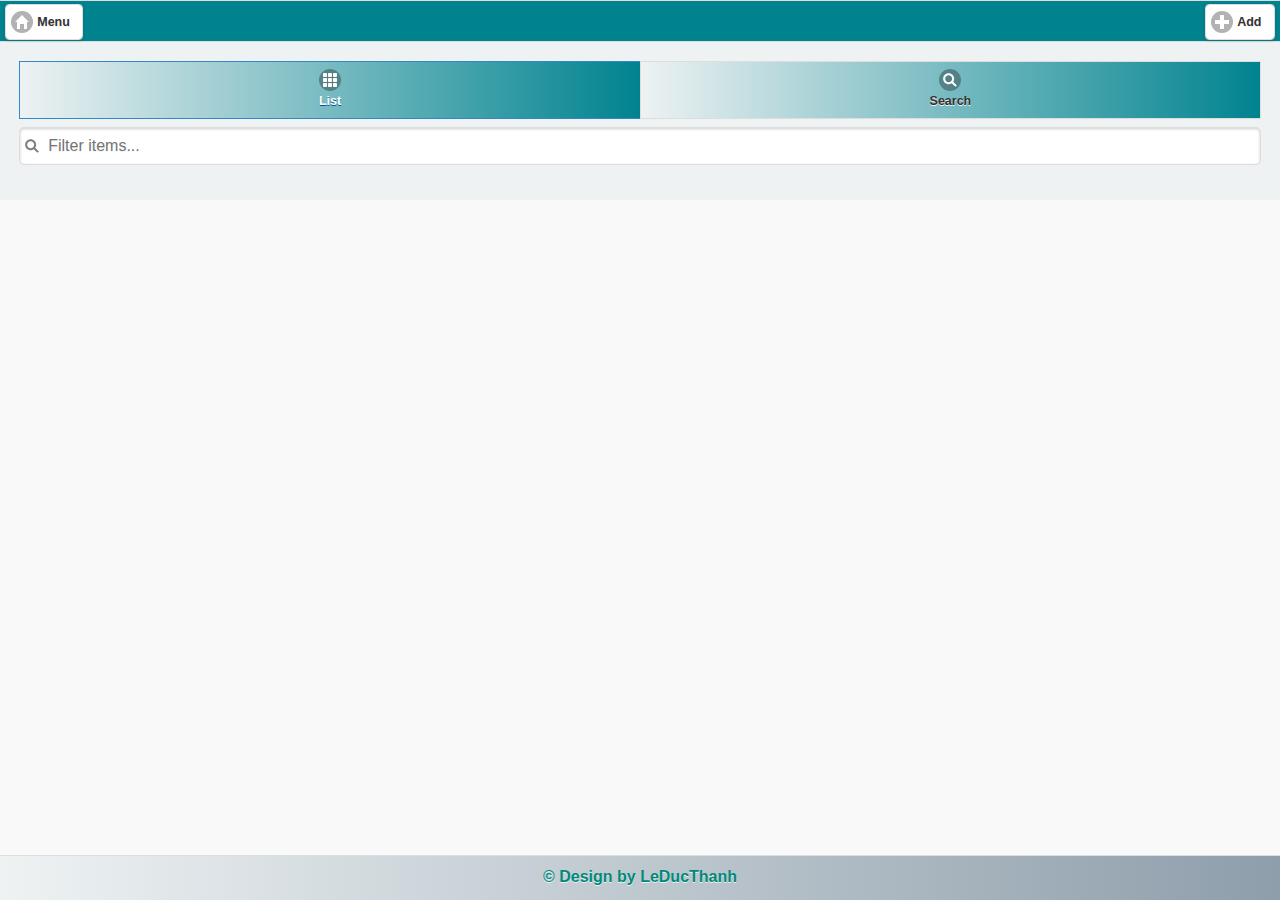
<file: AssigmentDTProject/apps/StudentApp/android/native/assets/www/default/index.html>
<!DOCTYPE HTML><html>
    <head>
        <meta charset="UTF-8">
        <title>Apple Shop</title>
        <meta content="width=device-width, initial-scale=1.0, maximum-scale=1.0, minimum-scale=1.0, user-scalable=0" name="viewport">
<!--
    			<link rel="shortcut icon" href="images/favicon.png">
    			<link rel="apple-touch-icon" href="images/apple-touch-icon.png"> 
    		-->
        <link href="worklight/worklight.css" rel="stylesheet">
        <link href="jqueryMobile/jquery.mobile-1.4.5.css" rel="stylesheet">
        <link href="css/main.css" rel="stylesheet">
        <script>
		// Define WL namespace.
		var WL = WL ? WL : {};
		/**
		 * WLClient configuration variables.
		 * Values are injected by the deployer that packs the gadget.
		 */
		 WL.StaticAppProps = {
   "APP_DISPLAY_NAME": "StudentApp",
   "APP_ID": "StudentApp",
   "APP_SERVICES_URL": "\/apps\/services\/",
   "APP_VERSION": "1.0",
   "ENVIRONMENT": "android",
   "LOGIN_DISPLAY_TYPE": "embedded",
   "WORKLIGHT_NATIVE_VERSION": "1385896328",
   "WORKLIGHT_PLATFORM_VERSION": "7.1.0.0",
   "WORKLIGHT_ROOT_URL": "\/apps\/services\/api\/StudentApp\/android\/"
};
</script>
		<script src="worklight/cordova.js"></script>
		<script src="worklight/wljq.js"></script>
		<script src="worklight/worklight.js"></script>
		<script src="worklight/checksum.js"></script>
		<script>window.$ = window.jQuery = WLJQ;</script>
<script src="jqueryMobile/jquery.mobile-1.4.5.js"></script>
    </head>
    <body style="display: none;">
        <div data-fullscreen="true" data-role="page" id="home"> 
  <!-- /panel -->
            <div data-role="header" style="background-color: #00838F"> 
                <a data-icon="home" data-inline="true" data-role="button" href="#addmenu" id="btn2" style="background-color: #FFFFFF">Menu</a>
                <h1 style="color: #DFE2DB"></h1>
                <a data-icon="plus" data-position-to="window" data-rel="popup" data-role="button" data-transition="slide" href="#myPopup" id="btn1" style="background-color: #FFFFFF">Add</a>
                <div class="ui-content" data-role="popup" data-transition="fade" id="myPopup" style="background-color: #00897B"> 
                    <a class="ui-btn ui-corner-all ui-shadow ui-btn ui-icon-delete ui-btn-icon-notext ui-btn-right" data-rel="back" href="#">Close</a>
                    <form action="#" id="frm3" method="get">
                        <input id="txtIdAdd" name="textinput" placeholder="Product ID" required="" type="text" value="">
        <input id="txtNameAdd" name="textinput" placeholder="Product Name" required="" type="text" value="">
        <input id="txtGradeAdd" name="textinput" placeholder="Description" required="" type="text" value="">
        <input id="txtAdressAdd" name="textinput" placeholder="Price" required="" type="text" value="">
        <input id="txtDateAdd" name="date" placeholder="Status" required="" type="text" value="">
                        <div class="ui-grid-a">
                            <div class="ui-block-a">
                                <a class="ui-btn ui-shadow ui-icon-plus ui-btn-icon-left ui-corner-all ui-btn-b ui-mini" data-rel="submit" href="#" id="btnAdd">Add</a>
                            </div>
                            <div class="ui-block-b">
                                <a class="ui-btn ui-shadow ui-icon-back ui-btn-icon-left ui-corner-all ui-btn-a ui-mini" data-rel="reset" href="#" id="btnReset">Reset</a>
                            </div>
                        </div>
                    </form>
                </div>
            </div>
  <!-- /header -->
            <div data-role="content" id="listStudent">
                <article data-fullscreen="true" data-role="tabs" id="tabs">
                    <div data-iconpos="top" data-role="navbar">
                        <ul>
                            <li>
                                <a class="ui-btn-active" data-ajax="false" data-icon="grid" href="#one" id="tabbar">List</a>
                            </li>
                            <li>
                                <a data-ajax="false" data-icon="search" href="#two" id="tabbar">Search</a>
                            </li>
                        </ul>
                    </div>
                    <div id="one">
                        <ul data-autodividers="true" data-filter="true" data-inset="true" data-role="listview" data-split-icon="delete" id="itemsList">
                        </ul>
                        <div class="ui-content" data-role="popup" data-transition="slidedown" id="myPopup1" style="background-color: #00897B"> 
                            <a class="ui-btn ui-corner-all ui-shadow ui-btn ui-icon-delete ui-btn-icon-notext ui-btn-right" data-rel="back" href="#">Close</a>
                            <form action="#" id="frmx" method="get">
                                <input class="ui-state-disabled" id="txtIdx" name="textinput" placeholder="Product ID" required="" type="text" value="">
            <input id="txtNamex" name="textinput" placeholder="Product Name" required="" type="text" value="">
            <input id="txtGradex" name="textinput" placeholder="Description" required="" type="text" value="">
            <input id="txtAdressx" name="textinput" placeholder="Price" required="" type="text" value="">
            <input id="txtDatex" name="date" placeholder="Status of birth" required="" type="text" value="">
                                <div class="ui-grid-a">
                                    <div class="ui-block-a">
                                        <a class="ui-btn ui-shadow ui-icon-edit ui-btn-icon-left ui-corner-all ui-btn-b ui-mini" data-rel="submit" href="#" id="btnEdit">Update</a>
                                    </div>
                                    <div class="ui-block-b">
                                        <a class="ui-btn ui-shadow ui-icon-back ui-btn-icon-left ui-corner-all ui-btn-a ui-mini" data-rel="back" href="#" id="btnReset">Cancel</a>
                                    </div>
                                </div>
                            </form>
                        </div>
                        <div class="ui-content" data-overlay-theme="b" data-role="popup" data-theme="a" id="delStudent" style="max-width:340px; padding-bottom:2em;">
                            <h3>Delete this Products ?</h3>
                            <p>All information will be deleted.</p>
                            <a class="ui-shadow ui-btn ui-corner-all ui-btn-b ui-icon-check ui-btn-icon-left ui-btn-inline ui-mini" data-rel="back" href="#" id="btn" onclick="busyIndicatorDeleteHome()">Delete</a> <a class="ui-shadow ui-btn ui-corner-all ui-btn-b ui-icon-back ui-btn-icon-left ui-btn-inline ui-mini" data-rel="back" href="#" id="btn">Cancel</a> 
                        </div>
                    </div>
                    <div id="two">
                        <input id="txtIdFind" name="password" placeholder="Input ID..." type="search" value="">
        <a class="ui-btn ui-shadow ui-corner-all ui-btn-b ui-mini" data-rel="close" href="#" id="btnFind" style="background-color: #00838F">Search</a>
                        <hr>
                        <form action="#" id="frm1" method="get">
                            <input class="ui-state-disabled" id="txtId" name="textinput" placeholder="Product ID" required="" type="text" value="">
          <input id="txtName" name="textinput" placeholder="Product Name" required="" type="text" value="">
          <input id="txtGrade" name="textinput" placeholder="Description" required="" type="text" value="">
          <input id="txtAdress" name="textinput" placeholder="Price" required="" type="text" value="">
          <input id="txtDate" name="date" placeholder="Status" required="" type="text" value="">
                            <div class="ui-grid-a">
                                <div class="ui-block-a">
                                    <a class="ui-btn ui-shadow ui-corner-all ui-btn-b ui-mini" data-rel="close" href="#" id="btnUpdate" style="background-color: #00838F">Update</a>
                                </div>
                                <div class="ui-block-b">
                                    <a class="ui-btn ui-shadow ui-corner-all ui-btn-a ui-mini" data-rel="close" href="#" id="btnDelete" style="background-color: #00838F">Delete</a>
                                </div>
                            </div>
                        </form>
                    </div>
                </article>
            </div>
            <div data-position="fixed" data-role="footer" id="bgfoot">
                <h4 style="text-align: center;">&copy; Design by LeDucThanh</h4>
    <!-- /footernavbar --> 
            </div>
  <!-- /panel -->
            <div data-display="overlay" data-position="left" data-role="panel" data-theme="a" id="addmenu"> 
                <a data-icon="user" data-role="button" href="#home">Apple Shop</a>
                <ul data-inset="true" data-role="listview">
                    <li data-icon="search" onClick="reloadListviewCus()">
                        <a href="#customer">Customer</a>
                    </li>
                    <li data-icon="gear">
                        <a href="#">Order</a>
                    </li>
                    <li data-icon="info">
                        <a href="#">About</a>
                    </li>
                    <li data-icon="phone">
                        <a href="#">Contacts</a>
                    </li>
                </ul>
                <a data-icon="delete" data-rel="close" data-role="button" href="#">Close</a> 
            </div>
  <!-- /panel --> 
        </div>
<!-- /page -->
        <div data-role="page" id="customer">
 <!-- /panel -->
            <div data-role="header" style="background-color: #00838F"> 
                <a data-icon="home" data-inline="true" data-role="button" href="#addmenu1" id="btn2" style="background-color: #FFFFFF">Menu</a>
                <h1 style="color: #DFE2DB"> Customer </h1>
                <a data-icon="plus" data-position-to="window" data-rel="popup" data-role="button" data-transition="slide" href="#popAddCus" id="btn1" style="background-color: #FFFFFF">Add</a>
                <div class="ui-content" data-role="popup" data-transition="fade" id="popAddCus" style="background-color: #00897B"> 
                    <a class="ui-btn ui-corner-all ui-shadow ui-btn ui-icon-delete ui-btn-icon-notext ui-btn-right" data-rel="back" href="#">Close</a>
                    <form action="#" id="frm5" method="get">
                        <input id="txtCusIDAdd" name="textinput" placeholder="Customer ID" required="" type="text" value="">
            <input id="txtCusNameAdd" name="textinput" placeholder="Customer Name" required="" type="text" value="">
            <input id="txtCusAddAdd" name="textinput" placeholder="Address" required="" type="text" value="">
            <input id="txtCusPhoneAdd" name="textinput" placeholder="Phone" required="" type="text" value="">
                        <div class="ui-grid-a">
                            <div class="ui-block-a">
                                <a class="ui-btn ui-shadow ui-icon-plus ui-btn-icon-left ui-corner-all ui-btn-b ui-mini" data-rel="submit" href="#" id="btnAddCus">Add</a>
                            </div>
                            <div class="ui-block-b">
                                <a class="ui-btn ui-shadow ui-icon-back ui-btn-icon-left ui-corner-all ui-btn-a ui-mini" data-rel="reset" href="#" id="btnReset">Reset</a>
                            </div>
                        </div>
                    </form>
                </div>
            </div>
  <!-- /header -->
            <div data-role="content" id="listCustomer">
                <ul data-autodividers="true" data-filter="true" data-inset="true" data-role="listview" data-split-icon="delete" id="listCus">
                </ul>
                <div class="ui-content" data-role="popup" data-transition="slidedown" id="updateCus" style="background-color: #00897B"> 
                    <a class="ui-btn ui-corner-all ui-shadow ui-btn ui-icon-delete ui-btn-icon-notext ui-btn-right" data-rel="back" href="#">Close</a>
                    <form action="#" id="frmx" method="get">
                        <input class="ui-state-disabled" id="txtCusID" name="textinput" placeholder="Customer ID" required="" type="text" value="">
            <input id="txtCusName" name="textinput" placeholder="Customer Name" required="" type="text" value="">
            <input id="txtCusAdd" name="textinput" placeholder="Address" required="" type="text" value="">
            <input id="txtCusPhone" name="textinput" placeholder="Phone" required="" type="text" value="">
                        <div class="ui-grid-a">
                            <div class="ui-block-a">
                                <a class="ui-btn ui-shadow ui-icon-edit ui-btn-icon-left ui-corner-all ui-btn-b ui-mini" data-rel="submit" href="#" id="btnEdit">Update</a>
                            </div>
                            <div class="ui-block-b">
                                <a class="ui-btn ui-shadow ui-icon-back ui-btn-icon-left ui-corner-all ui-btn-a ui-mini" data-rel="back" href="#" id="btnReset">Cancel</a>
                            </div>
                        </div>
                    </form>
                </div>
                <div class="ui-content" data-overlay-theme="b" data-role="popup" data-theme="a" id="delCustomer" style="max-width:340px; padding-bottom:2em;">
                    <h3>Delete this Customer ?</h3>
                    <p>All information will be deleted.</p>
                    <a class="ui-shadow ui-btn ui-corner-all ui-btn-b ui-icon-check ui-btn-icon-left ui-btn-inline ui-mini" data-rel="back" href="#" id="btn" onclick="busyIndicatorDeleteHomeCus()">Delete</a> <a class="ui-shadow ui-btn ui-corner-all ui-btn-b ui-icon-back ui-btn-icon-left ui-btn-inline ui-mini" data-rel="back" href="#" id="btn">Cancel</a> 
                </div>
            </div>
            <div data-position="fixed" data-role="footer" id="bgfoot">
                <h4 style="text-align: center;">&copy; Design by LeDucThanh</h4>
    <!-- /footernavbar --> 
            </div>
  <!-- /panel -->
            <div data-display="overlay" data-position="left" data-role="panel" data-theme="a" id="addmenu1"> 
                <a data-icon="user" data-role="button" href="#home">Apple Shop</a>
                <ul data-inset="true" data-role="listview">
                    <li data-icon="search">
                        <a href="#customer">Customer</a>
                    </li>
                    <li data-icon="gear">
                        <a href="#">Order</a>
                    </li>
                    <li data-icon="info">
                        <a href="#">About</a>
                    </li>
                    <li data-icon="phone">
                        <a href="#">Contacts</a>
                    </li>
                </ul>
                <a data-icon="delete" data-rel="close" data-role="button" href="#">Close</a> 
            </div>
        </div>
        <!-- /page -->
        <script src="js/initOptions.js"></script> 
<script src="js/main.js"></script> 
<script src="js/messages.js"></script>
    </body>
</html>
</file>
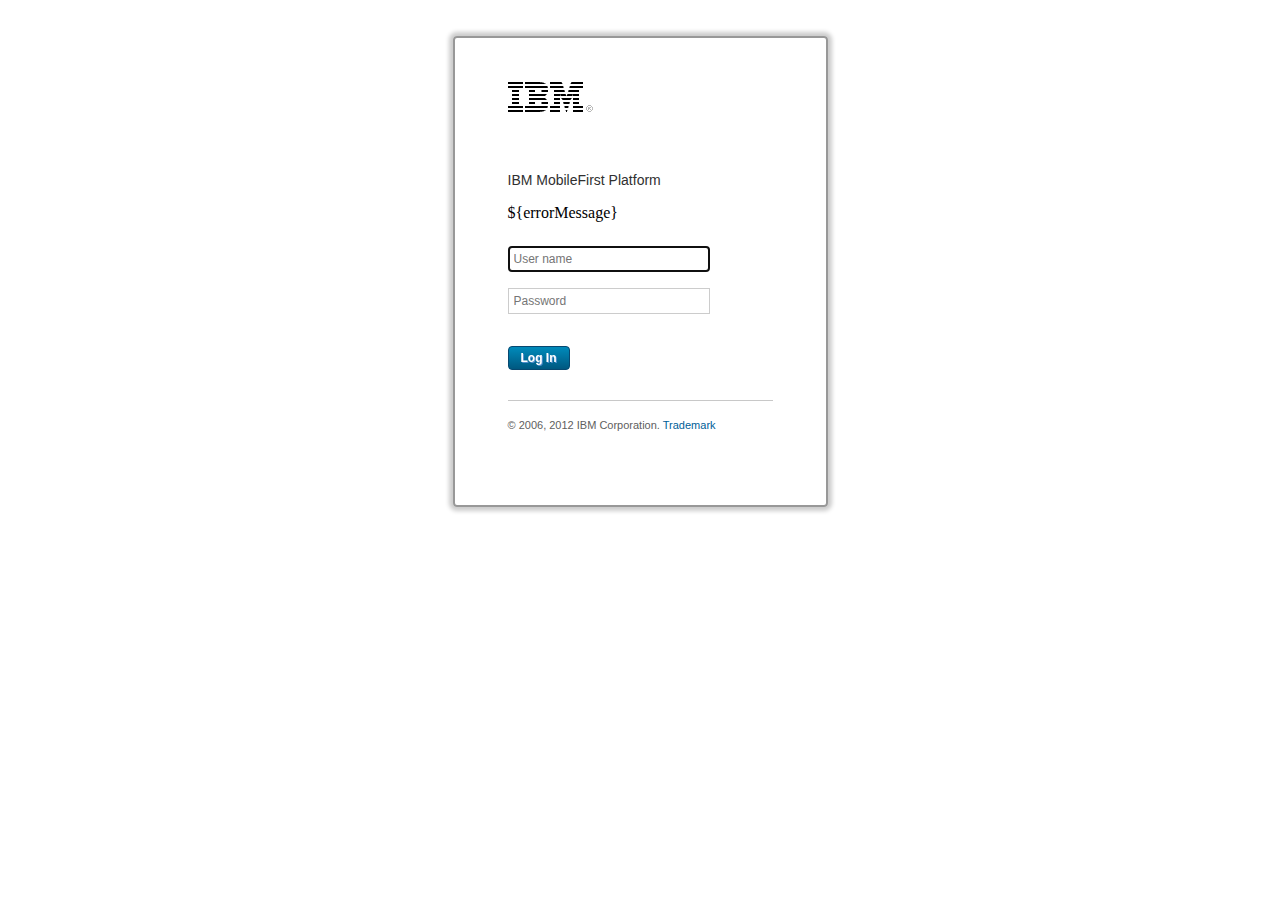
<file: AssigmentDTProject/server/conf/login.html>
<!DOCTYPE HTML>
		<!-- Licensed Materials - Property of IBM
			 5725-I43 (C) Copyright IBM Corp. 2006, 2014. All Rights Reserved.
			 US Government Users Restricted Rights - Use, duplication or
             disclosure restricted by GSA ADP Schedule Contract with IBM Corp. -->	
<html>
	<head>
		<meta charset="UTF-8" />
		<meta name="viewport" content="width=device-width" />
		<title>Login</title>
		<style>
			html, body {
				margin: 0 auto;
				padding: 0;
				text-align: center;
			}
			
			#authenticatorLoginFormWrapper {
				border: 2px solid #989898;
				border-radius: 4px;
				-moz-box-shadow: 0 0 4px 4px #ccc;
				-webkit-box-shadow: 0 0 4px 4px #ccc;
				box-shadow: 0 0 4px 4px #ccc;
				display: inline-block;
				margin: 36px 0 0;
				padding: 44px 53px;
				text-align: left;
				width: 265px;
			}
			
			#authenticatorLoginFormWrapper h1 {
				background-image:url('[data-uri]%3D%3D');
				height:30px;
				margin: 0;
				overflow: hidden;
				padding: 0;
				text-indent: 100%;
				white-space: nowrap;
				width: 85px;
			}
			
			#authenticatorLoginFormWrapper h2 {
				color: #303030;
				font-family: arial,helvetica,sans-serif;
				font-size: 14px;
				font-weight: normal;
				margin: 0;
				padding: 60px 0 0;
			}
			
			#authenticatorLoginFormWrapper form {
			
			}
			
			#authenticatorLoginFormWrapper form label {
				display: none;
			}
			
			#authenticatorLoginFormWrapper form input {
				border: 1px solid #ccc;
				color: #707070;
				font-family: arial, helvetica, sans-serif;
				font-size: 12px;
				font-weight: normal;
				margin: 8px 0;
				padding: 5px;
				width: 190px;
			}
			
			#authenticatorLoginFormWrapper form input#login {
				background: -moz-linear-gradient(center top, #0088b8 5%, #005880 100%);
				background: -webkit-gradient(linear, left top, left bottom, color-stop(0.05, #0088b8), color-stop(1, #005880));
				filter: progid:DXImageTransform.Microsoft.gradient(startColorstr='#0088b8', endColorstr='#005880');
				background-color: #0088b8;
				border: 1px solid #084870;
				-moz-border-radius: 6px;
				-webkit-border-radius: 6px;
				border-radius: 4px;
				color: #fff;
				display: inline-block;
				font-family: arial, helvetica, sans-serif;
				font-size: 12px;
				font-weight: bold;
				margin: 24px 0 0 0;
				padding: 4px 12px;
				text-shadow: 1px 1px 0px #528ecc;
				width: auto;
			}
			
			#authenticatorLoginFormWrapper form input#login:hover {
				background: -moz-linear-gradient(center top, #005880 5%, #0088b8 100%);
				background: -webkit-gradient(linear, left top, left bottom, color-stop(0.05, #005880), color-stop(1, #0088b8));
				filter: progid:DXImageTransform.Microsoft.gradient(startColorstr='#005880', endColorstr='#0088b8');
				background-color: #005880;
			}
			
			#authenticatorLoginFormWrapper form input#login:active {
				position: relative;
				top: 1px;
			}
			
			#authenticatorLoginFormWrapper #copyright {
				border-top: 1px solid #c8c8c8;
				color: #606060;
				font-family: arial, helvetica, sans-serif;
				font-size: 11px;
				margin: 30px 0;
				padding: 18px 0 0;
			}
			
			#authenticatorLoginFormWrapper #copyright a {
				color: #006098;
				text-decoration: none;
			}
		</style>
	</head>
	<body onload="isPopup(); setFocus();">
		<div id="authenticatorLoginFormWrapper">
			<h1>IBM</h1>
			<h2>IBM MobileFirst Platform</h2>
			<form method="post" action="j_security_check">
				<p id="error">${errorMessage}</p>
				<label for="j_username">User name:</label>
				<input type="text" id="j_username" name="j_username" placeholder="User name" />
				<br />
				<label for="j_password">Password:</label>
				<input type="password" id="j_password" name="j_password" placeholder="Password" />
				<br />
				<input type="submit" id="login" name="login" value="Log In" />
			</form>
			<p id="copyright">&copy; 2006, 2012 IBM Corporation. <a href="#" target="_blank">Trademark</a></p>
		</div>
		<script>
			function createCookie(name, value, days) {
				var expires = '',
					date;
				if (days) {
					date = new Date();
					date.setTime(date.getTime() + (days * 24 * 60 * 60 * 1000));
					expires += '; expires=' + date.toGMTString();
				}
				document.cookie = name + '=' + value + expires + '; path=/';
			}
			
			function readCookie(name) {
				var nameEQ = name + '=',
					i,
					ca = document.cookie.split(';'),
					c;
				for (i = 0; i < ca.length; i++) {
					c = ca[i];
					while (c.charAt(0) == ' ') {
						c = c.substring(1, c.length);
					}
					if (c.indexOf(nameEQ) == 0) {
						return c.substring(nameEQ.length, c.length);
					}
				}
				return null;
			}
			
			function eraseCookie(name) {
				createCookie(name, '', -1);
			}
			
			function areCookiesEnabled() {
				var r = false;
				createCookie('testing', 'Hello', 1);
				if (readCookie('testing') != null) {
					r = true;
					eraseCookie('testing');
				}
				return r;
			}
			
			function isPopup() {
				var POPUP_INDICATOR = 'action=popup';
				if (window.location.search.indexOf(POPUP_INDICATOR) > 0) {
					document.getElementById('authenticatorLoginFormWrapper').className = 'isPopup';
				}
			}
			
			function setFocus() {
				document.getElementById('j_username').focus();
			}
			
			if (!areCookiesEnabled()) {
				alert('Cookies are currently disabled in your browser settings. Please enable them and reload the page.');
			}
		</script>
	</body>
</html>
</file>
<file: AssigmentDTProject/apps/StudentApp/android/native/assets/www/default/worklight/worklight.css>
/* Stylesheet content from worklight/worklight.css in JS Resources */
/*
* Licensed Materials - Property of IBM
* 5725-I43 (C) Copyright IBM Corp. 2006, 2013. All Rights Reserved.
* US Government Users Restricted Rights - Use, duplication or
* disclosure restricted by GSA ADP Schedule Contract with IBM Corp.
*/

/* Copyright (C) Worklight Ltd. 2006-2012.  All rights reserved. */

ol, ul {
	list-style: none;
}

blockquote, q {
	quotes: none;
}

blockquote:before, blockquote:after,
	q:before, q:after {
	content: '';
	content: none;
}

a, button {
	cursor: pointer;
}

.show {
	display: inherit;
}

.hide {
	display: none !important;
}

.clear {
	clear: both;
}

.floatLeft {
	float: left;
}

.floatRight {
	float: right;
}

.strong {
	font-weight: bold;
}

.rtl {
	direction: rtl;
	text-align: right;
}

.ltr {
	direction: ltr;
	text-align: left;
}

.center {
	text-align: center;
}

.max {
	height: 100%;
	width: 100%;
}

/******************************** END BASE CSS ***********************************/

body {
	position: relative;
}

#blockOuter {
	width: 100%;
	background: #fff;
	color: inherit;
	overflow: hidden;
	position: absolute;
	z-index: 110;  /* Must be bigger than authenticator z-index (100). */
	left: 0;
	top: 0;
	height: 100%;
}

/* The id is set in the upgrade version in messages.js */
#downloadNewVersion {
	cursor: pointer;
	text-decoration: underline;
	color: #0000ff;
}

#auth {
	display: none;
	position: relative;
	height: 100%;
	width: 100%;
}

#diagnostic {
	background-color: white;
	-webkit-tap-highlight-color: rgba(0,0,0,0);	
}

.diagnosticTable td {
	border-width: 1px;
	border-style: solid;
	border-color: black;
	font-size: 16px;
	padding: 2px;
	color : black;
	width: 50%;
	word-break: break-all;
}

.diagnosticButtons {
	font-size:12px;
	height:40px;
	width: 93.5px;
	font-weight: normal;
	margin: 5px;
}

/* Start styling for the modal window */
#WLdialogContainer {
	position: static;
}

#WLdialogOverlay {
	background: #fff;
	height: 100%;
	left: 0;
	-ms-filter:"progid:DXImageTransform.Microsoft.Alpha(Opacity=50)";
	filter: alpha(opacity=50);
	-moz-opacity:0.5;
	-khtml-opacity: 0.5;
	opacity: 0.5;
	position: absolute;
	position: fixed;
	text-align: center;
	top: 0;
	width: 100%;
	z-index: 16777269;
}

#WLdialog {
	background: #fff;
	border: 1px solid #ccc;
	-moz-border-radius: 10px;
	-webkit-border-radius: 10px;
	-o-border-radius: 10px;
	border-radius: 10px;
	font-family: helvetica, arial, sans-serif;
	font-size: 12px;
	margin: 0 auto;
	padding: 5px;
	position: absolute;
	position: fixed;
	width: 280px;
	z-index: 16777270;
}

#WLdialogTitle {
	font-size: 14px;
	font-weight: bold;
	padding: 5px;
	text-align: center;
}

#WLdialogBody {
	margin: 5px 0;
	min-height: 48px;
}

#WLdialog button {
	margin: 0 5px;
}
/* End styling for the modal window */

/* Start styling for the busy modal window */
#WLbusyContainer {
	position: static;
}

#WLbusyOverlay {
	background: #fff;
	height: 100%;
	left: 0;
	-ms-filter:"progid:DXImageTransform.Microsoft.Alpha(Opacity=50)";
	filter: alpha(opacity=50);
	-moz-opacity:0.5;
	-o-opacity: 0.5;
	opacity: 0.5;
	position: absolute;
	top: 0;
	width: 100%;
	z-index: 9998;
}

#WLbusy {
	background: #fff;
	border: 1px solid #ccc;
	-moz-border-radius: 10px;
	-webkit-border-radius: 10px;
	-o-border-radius: 10px;
	border-radius: 10px;
	margin: 0 auto;
	overflow: hidden;
	padding: 5px;
	position: absolute;
	width: 240px;
	z-index: 9999;
}

#WLbusyTitle {
	color: #000;
	font-family: helvetica, arial, sans-serif;
	font-size: 14px;
	font-weight: bold;
	line-height: 14px;
	padding: 5px;
	text-align: center;
}

/* End styling for the busy modal window */

html, body {
    overflow: visible;
}

/**
* Css for the tab bar. 
* The HTML structure is like the fo:
* <div>
*	<ul class=">
*		<li>
*			<span></span>
*		</li>
*			<span></span>
*		<li>
*			<span></span>
*		</li>
*	</ul>
*/
.tabBar {
	position : fixed; 
	border-bottom: 3px solid #CBCBCB;
	display: block;
	height:63px;
	list-style-type: none;
	width: 100%;
	background-color: black;
	margin: 0;
	padding: 0;
	-webkit-touch-callout: none;
	-webkit-tap-highlight-color: rgba(0,0,0,0);
	-webkit-user-select: text;   
	z-index: 99999;   
	top: 0px; 
	left: 0px; 
}

.tabItem {
	background: -webkit-gradient(linear, left bottom, left top, color-stop(0, #0B0B0D), color-stop(1, #434949));
    cursor: pointer;
	display: block;
	float: left;
	font-family: sans-serif;
	font-size: 14px;
}

.tabItemActive {
	background: -webkit-gradient(linear, left bottom, left top, color-stop(0, #CBCBCB), color-stop(1, #E4E4E4));
	background-repeat: repeat;
}

.tabSpan {
	background: center 5px;
	background-repeat: no-repeat;
	border-left: 1px solid #000;
	border-right: 1px solid #000;
	color: #FFFFFF;
	line-height: 111px;
	display: block;
	overflow: hidden;
	height: 63px;
	text-align: center;
}

.tabItemActive .tabSpan {
	color: #9C9A9C;
	font-size: 14px;
	font-family: sans-serif;
}

.tabDisabled {
     filter: alpha(opacity=50);
     opacity: .50;
}

.tabTouch {
     background: -webkit-gradient(linear, left bottom, left top, color-stop(0, #FF9900), color-stop(1, #FFCA00));
}

.tabBarTouch {
	border-bottom: 3px solid #FF9900;
}
</file>
<file: AssigmentDTProject/apps/StudentApp/android/native/assets/www/default/css/main.css>
/* Stylesheet content from css/main.css in folder common */
/* CSS Document */
*{margin:0; padding0;}
#bgfoot{
	color: #00897B;
	background: #8e9eab; 
	background: -webkit-linear-gradient(to left, #8e9eab , #eef2f3);
	background: linear-gradient(to left, #8e9eab , #eef2f3); 
}
#listStudent{
	background: #eef2f3; /* fallback for old browsers */
}
#addmenu{
	color: #00897B;
	background: #8e9eab; 
	background: -webkit-linear-gradient(to left, #8e9eab , #eef2f3);
	background: linear-gradient(to left, #8e9eab , #eef2f3); 
}
#addmenu1{
	color: #00897B;
	background: #8e9eab; 
	background: -webkit-linear-gradient(to left, #8e9eab , #eef2f3);
	background: linear-gradient(to left, #8e9eab , #eef2f3); 
}
#tabbar{
	background: #00838F; 
	background: -webkit-linear-gradient(to left, #00838F , #eef2f3);
	background: linear-gradient(to left, #00838F , #eef2f3)
}
#btn{
	background: #00897B; /* fallback for old browsers */
	background: -webkit-linear-gradient(to left, #00897B , #00887B);
	background: linear-gradient(to left, #00897B , #00887B); 
}
#btnAdd {
	color: #00897B;
	background: #8e9eab; 
	background: -webkit-linear-gradient(to left, #8e9eab , #eef2f3);
	background: linear-gradient(to left, #8e9eab , #eef2f3);
}
#btnEdit{
	color: #00897B;
	background: #8e9eab; 
	background: -webkit-linear-gradient(to left, #8e9eab , #eef2f3);
	background: linear-gradient(to left, #8e9eab , #eef2f3);
}
#btnReset {
	color: #00897B;
	background: #8e9eab; 
	background: -webkit-linear-gradient(to left, #8e9eab , #eef2f3);
	background: linear-gradient(to left, #8e9eab , #eef2f3);
}
#btnUpdate {
	color: #00897B;
	background: #8e9eab; 
	background: -webkit-linear-gradient(to left, #8e9eab , #eef2f3);
	background: linear-gradient(to left, #8e9eab , #eef2f3);
}
#btnDelete{
	color: #00897B;
	background: #8e9eab; 
	background: -webkit-linear-gradient(to left, #8e9eab , #eef2f3);
	background: linear-gradient(to left, #8e9eab , #eef2f3);
}
input[type="text"] {
  color:#00897B;
}
input[type="date"]{
	
}
/* Stylesheet content from css/main.css in folder android */

/* this CSS file extends the application CSS file found under common\css */
</file>
